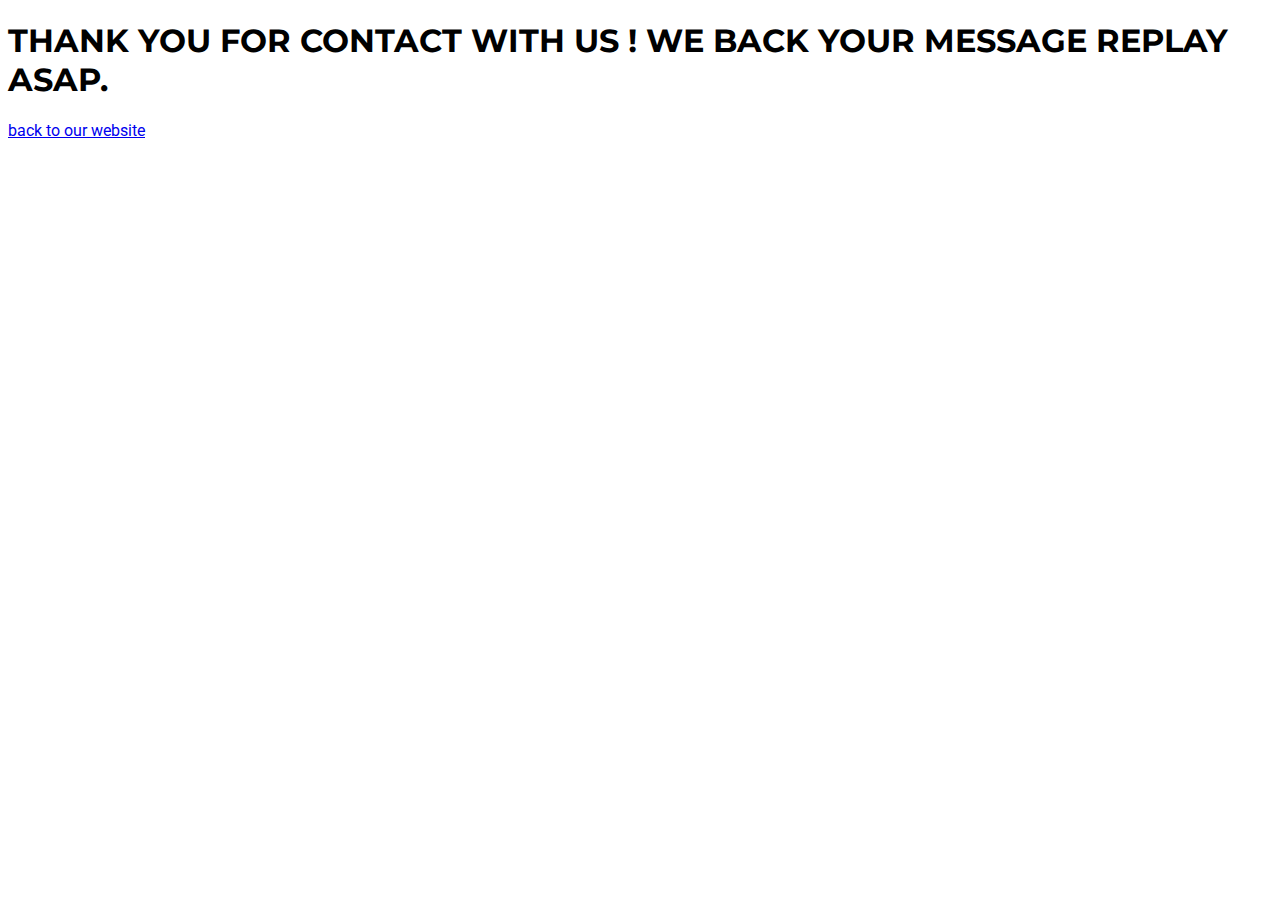
<file: thankyou.html>
<!DOCTYPE html>
    <html lang="en">
    <head>
        <meta charset="UTF-8">
        <meta http-equiv="X-UA-Compatible" content="IE=edge">
        <meta name="viewport" content="width=device-width, initial-scale=1.0">
        <title>Thank You</title>
        <link rel="shortcut icon" type="image/x-icon" href="teacher.png">
		<link rel="stylesheet" href="https://cdnjs.cloudflare.com/ajax/libs/font-awesome/5.15.3/css/all.min.css" integrity="sha512-iBBXm8fW90+nuLcSKlbmrPcLa0OT92xO1BIsZ+ywDWZCvqsWgccV3gFoRBv0z+8dLJgyAHIhR35VZc2oM/gI1w==" crossorigin="anonymous" referrerpolicy="no-referrer" />
		
		<link href="https://cdn.jsdelivr.net/npm/bootstrap@5.0.2/dist/css/bootstrap.min.css" rel="stylesheet" integrity="sha384-EVSTQN3/azprG1Anm3QDgpJLIm9Nao0Yz1ztcQTwFspd3yD65VohhpuuCOmLASjC" crossorigin="anonymous">
		<link rel="stylesheet" href="style.css">
    </head>
    <body>
        <h1 class="text-center mt-5 p-5">THANK YOU FOR CONTACT WITH US ! WE BACK YOUR MESSAGE REPLAY ASAP.</h1>
        <a href="index.html">back to our website</a>
   
   
        <!-- java -->
		<script src="https://cdn.jsdelivr.net/npm/@popperjs/core@2.9.2/dist/umd/popper.min.js" integrity="sha384-IQsoLXl5PILFhosVNubq5LC7Qb9DXgDA9i+tQ8Zj3iwWAwPtgFTxbJ8NT4GN1R8p" crossorigin="anonymous"></script>
		<script src="https://cdn.jsdelivr.net/npm/bootstrap@5.0.2/dist/js/bootstrap.min.js" integrity="sha384-cVKIPhGWiC2Al4u+LWgxfKTRIcfu0JTxR+EQDz/bgldoEyl4H0zUF0QKbrJ0EcQF" crossorigin="anonymous"></script>
		<script src="https://cdn.jsdelivr.net/npm/bootstrap@5.0.2/dist/js/bootstrap.bundle.min.js" integrity="sha384-MrcW6ZMFYlzcLA8Nl+NtUVF0sA7MsXsP1UyJoMp4YLEuNSfAP+JcXn/tWtIaxVXM" crossorigin="anonymous"></script>

    </body>
    </html>
</file>
<file: style.css>
@import url('https://fonts.googleapis.com/css2?family=Handlee&family=Montserrat&family=Roboto:wght@400;900&display=swap');html{
	scroll-behavior:smooth;
}
body{
	//font-family: 'Handlee', cursive;
	//font-family: 'Montserrat', sans-serif;
	font-family: 'Roboto', sans-serif;
}
h1,h2,h3,h4,h5,h6{
	font-family: 'Montserrat', sans-serif;
	
}
.row{
	padding: 5px;
}
header{
	background-image: url("banner.jpg");
	background-position: center;
	background-attachment: fixed;
	background-repeat: no-repeat;
	background-size: cover;
}
header a .logo1{
	width: 200px;
	height: auto;
}
.banner-container h1{
	font-size: 3.5ren;
	background-color: rgba(7,101,189,0.8);
	padding: 10px 20px;
	font-family: 'Handlee', cursive;
	border-radius: 5px;
}
.banner-container{
	height: 100vh;
}
/* header end */
/* navbar strt */
.nav-link:hover{
	background:#2980b9;
	//outline-offset: white;
	color: white;
	transform: scale(1.1);
}
.nav-link{
	color:#ffffff;
	margin: 10px;
	border-radius: 5px;
	transition: .4s;
}
.navbar-brand img{
	width:60px;
	height: auto;
}
.navbar-icon{
	color: white;
}
.navbar{
	padding: 1% 10%;
	background-color: rgba(0,0,0,0.3);
}
/* navbar end */
/* Features strat  */
#features{
	padding: 5% 10%;
	background: #e8ded2;
}
.features-col{
	border: 1px solid #ff02c0;
	border-radius: 5px;
	padding: 15px;
	margin: 20px 0;
	transition: .4s;
}
.features-col:hover{
	box-shadow: 2px 6px 5pc #000;
	transform: scale(1.1);
}
.icon-style{
	background: #ff02c0;
	color:#ffffff;
	padding: 15px;
	margin: 5px 0;
}
/* Features end  */
/*strat about me*/
.section-title h3{
	font-weight: bolder;
	margin-bottom: 0;
	padding: 10px;
}
.hr-style{
	border: 5px dotted white;
	border-bottom: none;
	width: 50px; 
	background: #ffffff;
	text-align: center;
	margin: auto;
	padding: 2px 0;
}
#aboutme span{
	font-weight: 700 !important;
}
#aboutme p{
	font-size: 0.9rem;
	margin-bottom: 0;
	font-weight: light;
}
#aboutme{
	padding: 4% 10%;
	background-color: #e8ded2;
}
.basic-desc .STRA i{
	color: #C2941D;

}
/*end about me*/
/*tutrial-section */
 #tutroial{
	 padding: 5% 10%;
	 background-color: #a3d2ca;
 }
 .card:hover{
	transform: scale(1.1);
	box-shadow: 2px 2px 2px #000;
 }
 .card{
	 transition: .4s;
	 border: 2px solid #ff02c0;
 }
/*tutrial-section*/
/* feedback*/
#feedback{
	padding: 5%;
	background: #5eaaa8;
}
.feedback-img{
	width: 120px;
	height: auto;
	margin-bottom: 5px;
}
.carousel-item{
	text-align: center;
	padding: 7% 15%;
	font-style: italic;
	font-size: 1.2rem;
}
/* feedback*/
.form-section{
	background: #E8DED2;
	clear: both;
}
/* fotter section */
footer{
	padding-bottom: 0;
	padding-top: 5px;
	background: black;
	color:white;
	margin-bottom: 0;
}
footer a{
	text-decoration: none;
	color:#ffffff;	
}
footer a:hover{
	color: #0B5ED7;
}
footer i{
	margin: 2px;
}
footer i:hover{
	color:white;
}
</file>
